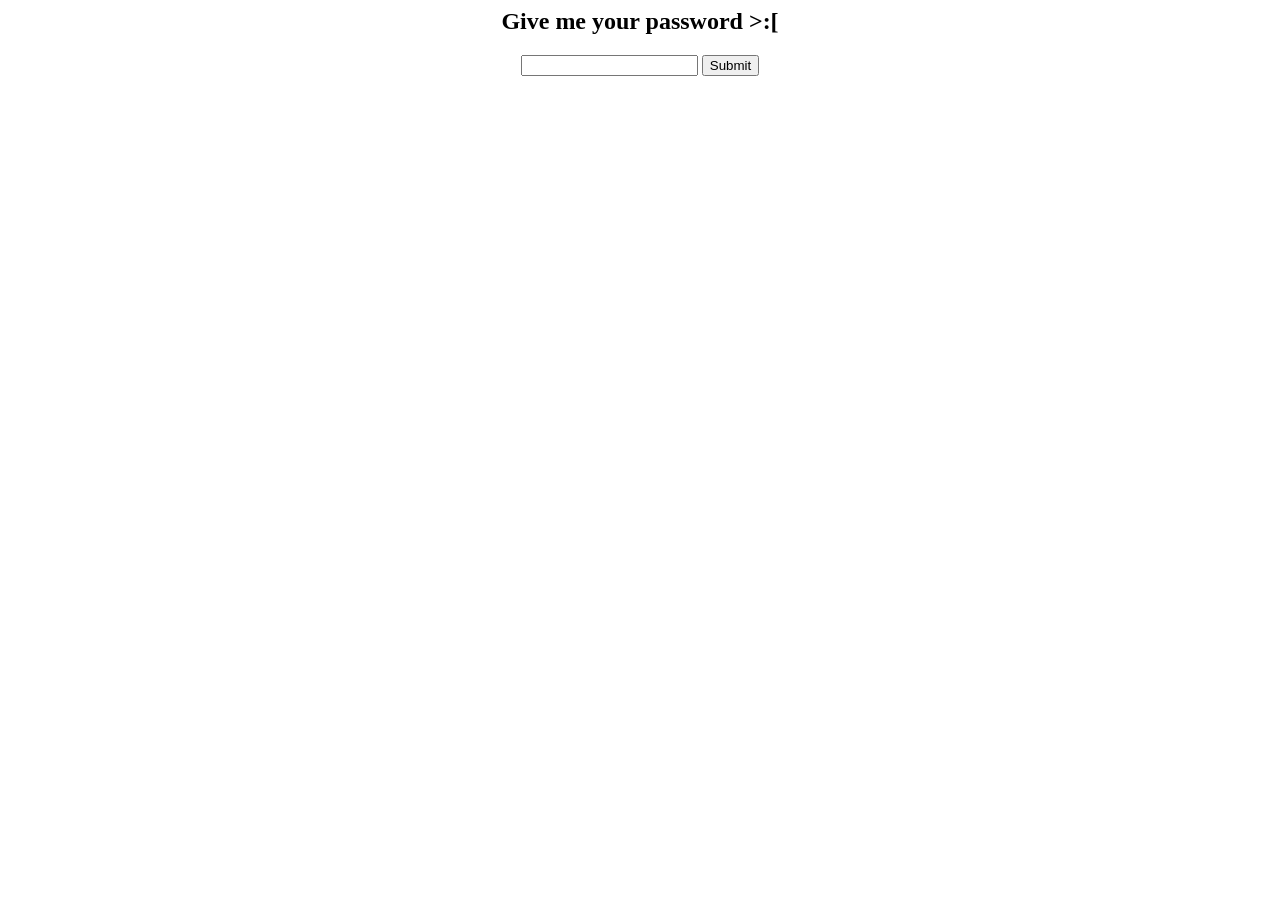
<file: index.html>
<!-- 
  Name: Cow Disguise
  Description: A fake client side password protection
  Version: 0.0.0
  URI: https://cow-disguise.anth.dev
  Author: Anthony Kung
  Author URI: https://anth.dev
  Copyright: 2020 Anthony Kung
  License: MIT

  Created with <3 by Anthony Kung
-->

<html>
  <head>
    <title>Cow Disguise - Created with 💖 by Anthony Kung</title>
    <link rel="stylesheet" href="/anthonian-style.css">
  </head>
  <body>
    <div class="anthonian-container">
      <h2 id="prompt">Give me your password >:[</h2>
      <div class="pwd-ctn">
        <input id="pwd" type="password">
        <input id="submit" type="submit">
      </div>
    </div>
    <script src="/anthonian-script.js"></script>
  </body>
</html>
</file>
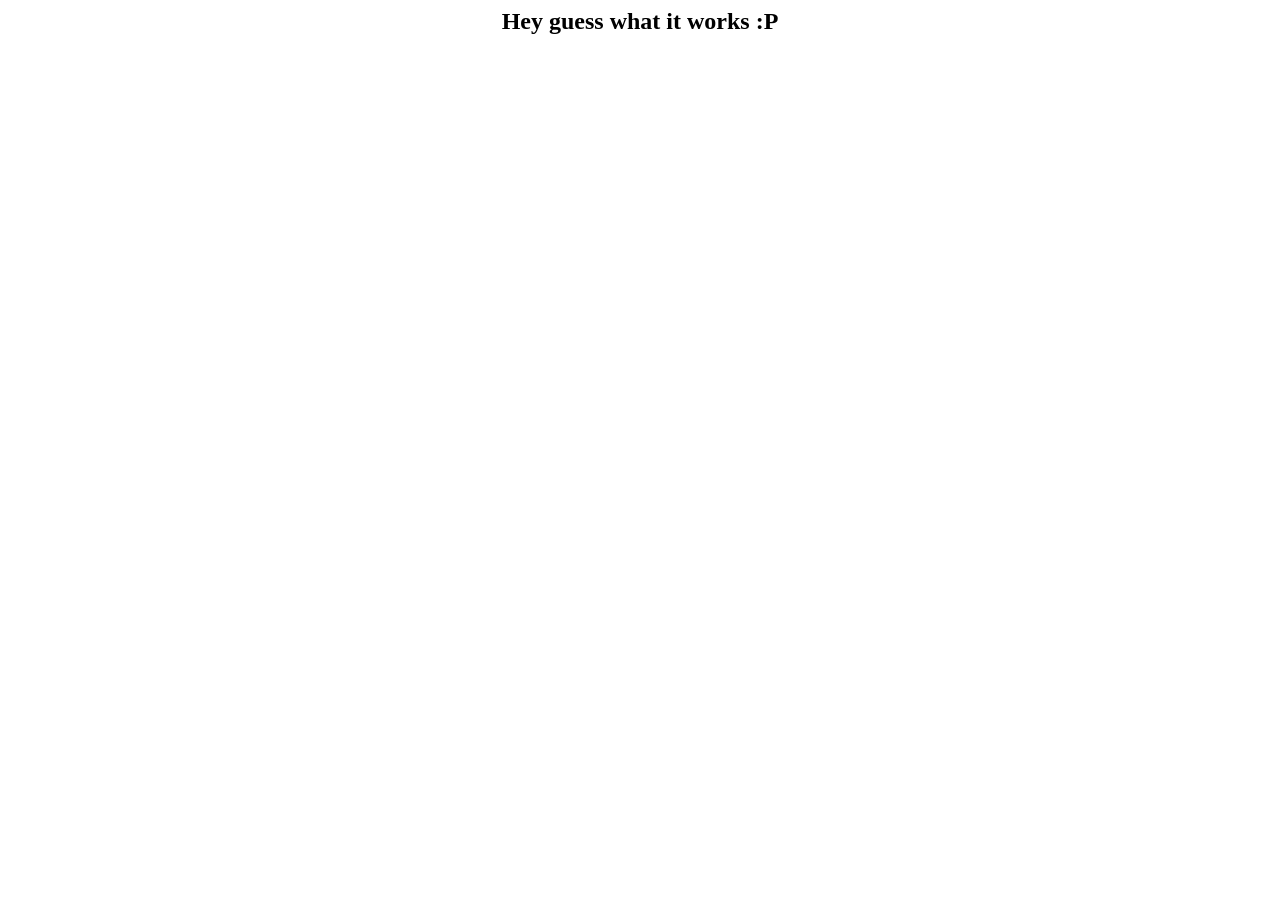
<file: private/hehe.html>
<!-- 
  Name: Cow Disguise
  Description: A fake client side password protection
  Version: 0.0.0
  URI: https://cow-disguise.anth.dev
  Author: Anthony Kung
  Author URI: https://anth.dev
  Copyright: 2020 Anthony Kung
  License: MIT

  Created with <3 by Anthony Kung
-->

<html>
  <head>
    <title>Cow Disguise - Created with 💖 by Anthony Kung</title>
    <link rel="stylesheet" href="/anthonian-style.css">
  </head>
  <body>
    <div class="anthonian-container">
      <h2 id="prompt">Hey guess what it works :P</h2>
    </div>
    <script src="/anthonian-script.js"></script>
  </body>
</html>
</file>
<file: anthonian-style.css>
.anthonian-container {
  text-align: center;
  margin: auto;
}
</file>
